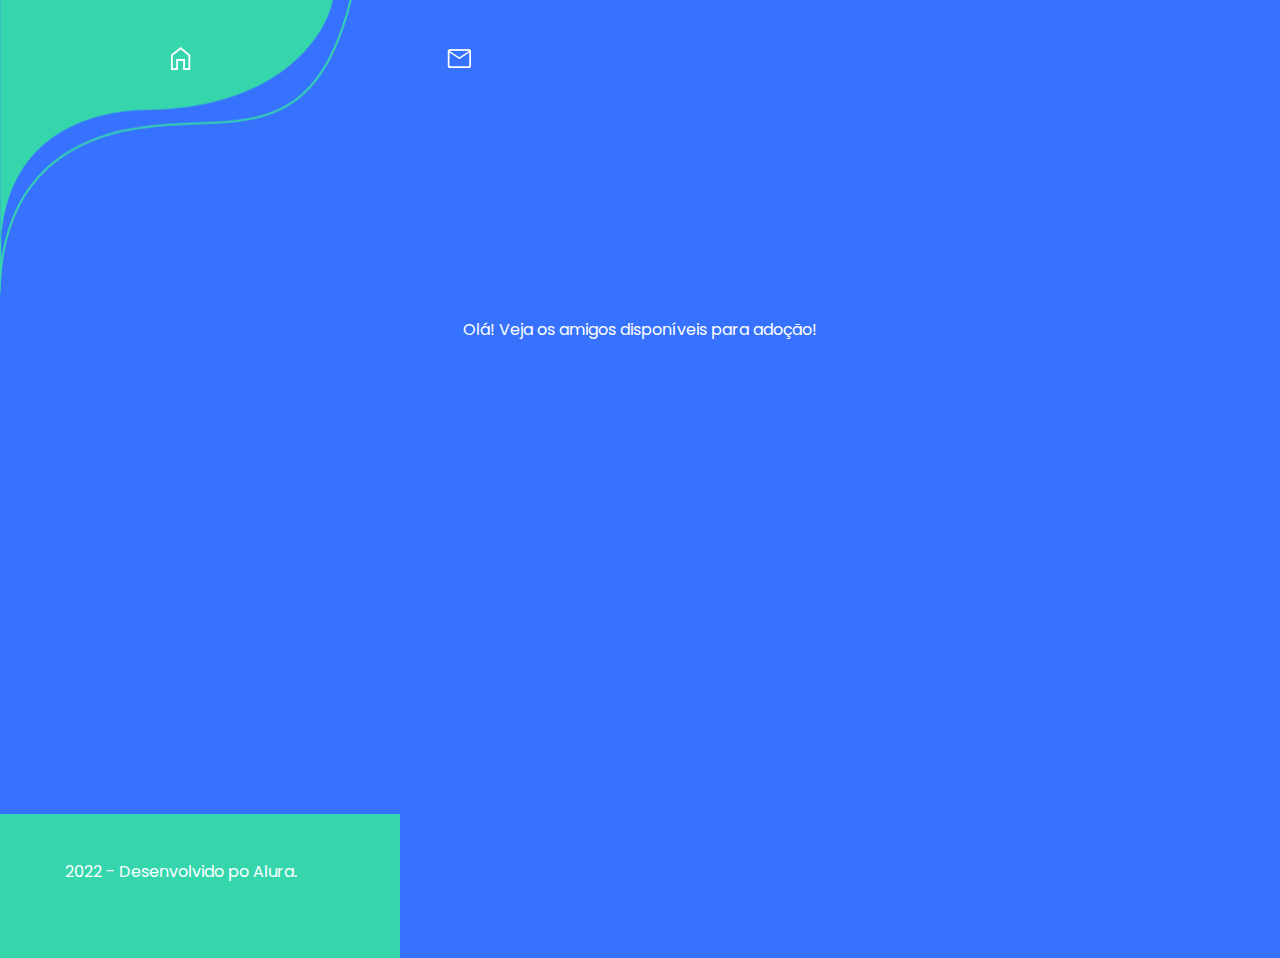
<file: index.html>
<!DOCTYPE html>
<html lang="pt-br">
    <head>
        <meta charset="UTF-8">
        <meta http-equiv="X-UA-Compatible" content="IE=edge">
        <meta name="viewport" content="width=device-width, initial-scale=1.0">
        <title>Inicial</title>
        <link rel="stylesheet" type="text/css" href="css/style.css">
        <link href="https://fonts.googleapis.com/css2?family=IBM+Plex+Sans:wght@500&family=Pacifico&display=swap" rel="stylesheet">
        <link href="https://fonts.googleapis.com/css2?family=Poppins&display=swap" rel="stylesheet">

    </head>
    
    <body>
        <header>
            <img class="elemento-1" src="assets/fixed/Forma 1.png" alt="forma 1">
            <form>
                <button class="button-home">
                    <img src="assets/fixed/Casa.png" alt="botão home">
                </button>
                <button class="button-mens">
                    <img src="assets/fixed/Mensagens.png" alt="botão mensagem">
                </button>
            </form>
        </header>

        <section>
          
            <div>
                    <p id="text-inicial">Olá! Veja os amigos disponíveis para adoção!</p>
            </div>
        </section>
        
    </body>

    <footer>
        <div class="position-rectangle">
            <div class="rectangle"></div>
        </div>
        <p id="text-creditos">2022 - Desenvolvido po Alura.</p>
    </footer>
</html>
</file>
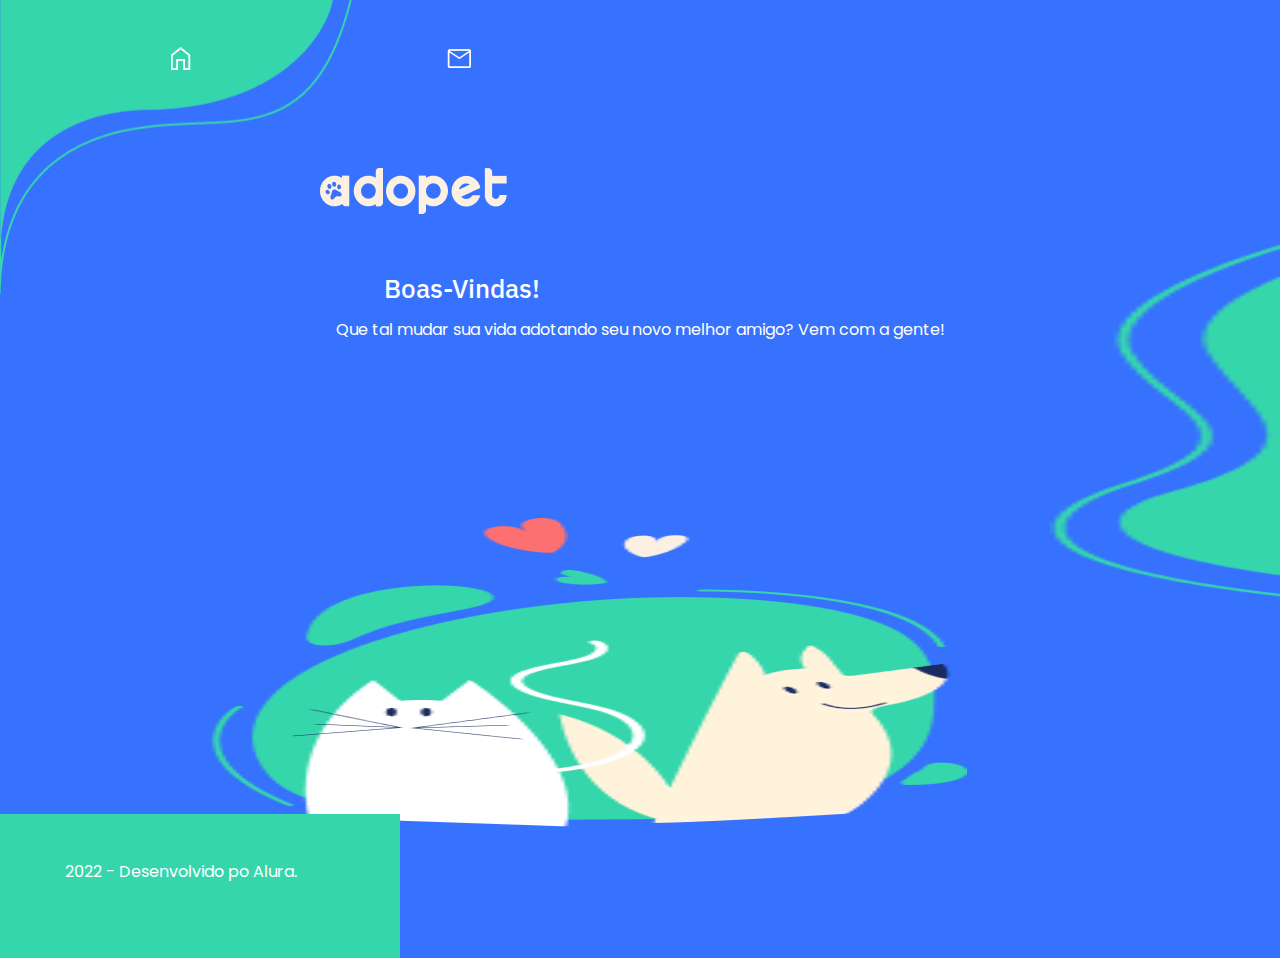
<file: inicio.html>
<!DOCTYPE html>
<html lang="pt-br">
    <head>
        <meta charset="UTF-8">
        <meta http-equiv="X-UA-Compatible" content="IE=edge">
        <meta name="viewport" content="width=device-width, initial-scale=1.0">
        <title>Inicial</title>
        <link rel="stylesheet" type="text/css" href="css/style.css">
        <link href="https://fonts.googleapis.com/css2?family=IBM+Plex+Sans:wght@500&family=Pacifico&display=swap" rel="stylesheet">
        <link href="https://fonts.googleapis.com/css2?family=Poppins&display=swap" rel="stylesheet">

    </head>
    
    <body>
        <header>
            <img class="elemento-1" src="assets/fixed/Forma 1.png" alt="forma 1">
            <form>
                <button class="button-home">
                    <img src="assets/fixed/Casa.png" alt="botão home">
                </button>
                <button class="button-mens">
                    <img src="assets/fixed/Mensagens.png" alt="botão mensagem">
                </button>
            </form>
        </header>

        <section>
            <img id="logo" src="assets/scrolls/Logo.png" alt="Logo da Adopet">

            <div>
                <h3 id="title-Inicial">Boas-Vindas!</h3>
    
                <p id="text-inicial">Que tal mudar sua vida adotando seu novo melhor amigo? Vem com a gente!</p>
            </div>

            <img class="elemento-2" src="assets/scrolls/Forma 2.png" alt="forma 2">
        </section>


        <button>
            <h4>Já tenho conta</h4>
        </button>

        <button>
            <h4>Quero me cadastrar</h4>
        </button>
       
        <img class="img-adopet" src="assets/scrolls/Ilustração 1.png" alt="imagem de gato e cachorro">
        
    </body>

    <footer>
        <div class="position-rectangle">
            <div class="rectangle"></div>
        </div>
        <p id="text-creditos">2022 - Desenvolvido po Alura.</p>
    </footer>
</html>
</file>
<file: css/style.css>
body {
background: #3772ff;
}

.elemento-1{
    position: absolute;
    width: 352.11px;
    height: 295px;
    left: -0.5px;
    top: 0px;
}

.button-home, .button-mens {
    all: unset;
    cursor: pointer;
    outline: revert;
}

.button-home {
    position: absolute;
    left: 13.33%;
    right: 81.33%;
    top: 5.23%;
    bottom: 92.26%
}

.button-mens {
    position: absolute;
    left: 34.95%;
    right: 58.63%;
    top: 5.47%;
    bottom: 92.47%;
}

#logo {
    position: absolute;
    width: 186.67px;
    height: 46px;
    left: 25%;
    top: 168px;
    display: flex;
    align-items: center;
}

H3 {
    font-family: 'IBM Plex Sans';
    font-style: normal;
    font-weight: 500;
    font-size: 26px;
    line-height: 48px;
    color: #ffffff;
}

#title-Inicial {
    position: absolute;
    height: 48px;
    left: 30%;
    top: 238px;
    display: flex;
    text-align: center;
    align-items: center;
}
p {
    font-family: 'Poppins';
    font-style: normal;
    font-weight: 400;
    font-size: 16px;
    line-height: 24px;
    text-align: center;
    color: #ffffff;
}
#text-inicial{
    position: absolute;
    width: 65%;
    height: 72px;
    left: 17.5%;
    top: 302px;
}

.elemento-2 {
    position: absolute;
    width: 30%;
    height: 415px;
    left: 82%;
    top: 199px;

}

.img-adopet {
    position: absolute;
    width: 65%;
    height: 312.77px;
    left: 10.52%;
    top: 518px;
}

.position-rectangle{
    position: absolute;
    width: 390px;
    left: 0px;
    height: 0px;
    top: 814px;
    
}
.rectangle{
    height: 144px;
    width: 400px;
    left: 0px;
    top: 813px;
    border-radius: 0px;
    background-color: #36d6ad;
}

#text-creditos {
    display: flex;
    align-items: center;
    position: absolute;
    width: 243px;
    height: 24px;
    left: 65px;
    top: 844px;
}
</file>
